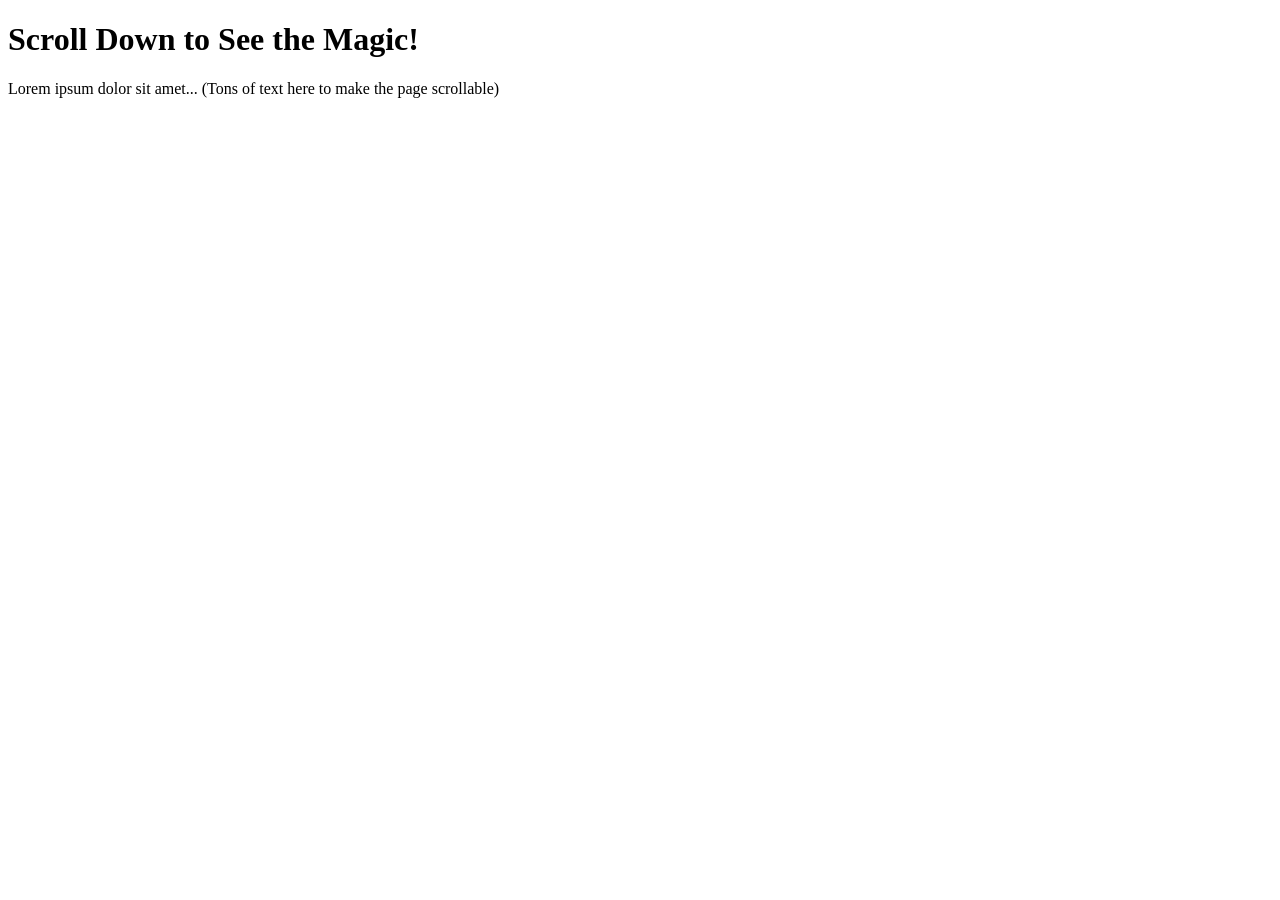
<file: animation.html>
<!DOCTYPE html>
<html lang="en">
<head>
    <meta charset="UTF-8">
    <meta name="viewport" content="width=device-width, initial-scale=1.0">
    <title>Document</title>
</head>
<body>
    <!-- Yeh hamari progress bar hai jo top par fix rahegi -->
<div class="progress-bar"></div>

<!-- Baaki aapka poora page ka content niche aayega -->
<main>
  <h1>Scroll Down to See the Magic!</h1>
  <p>Lorem ipsum dolor sit amet... (Tons of text here to make the page scrollable)</p>
</main>
</body>
</html>
</file>
